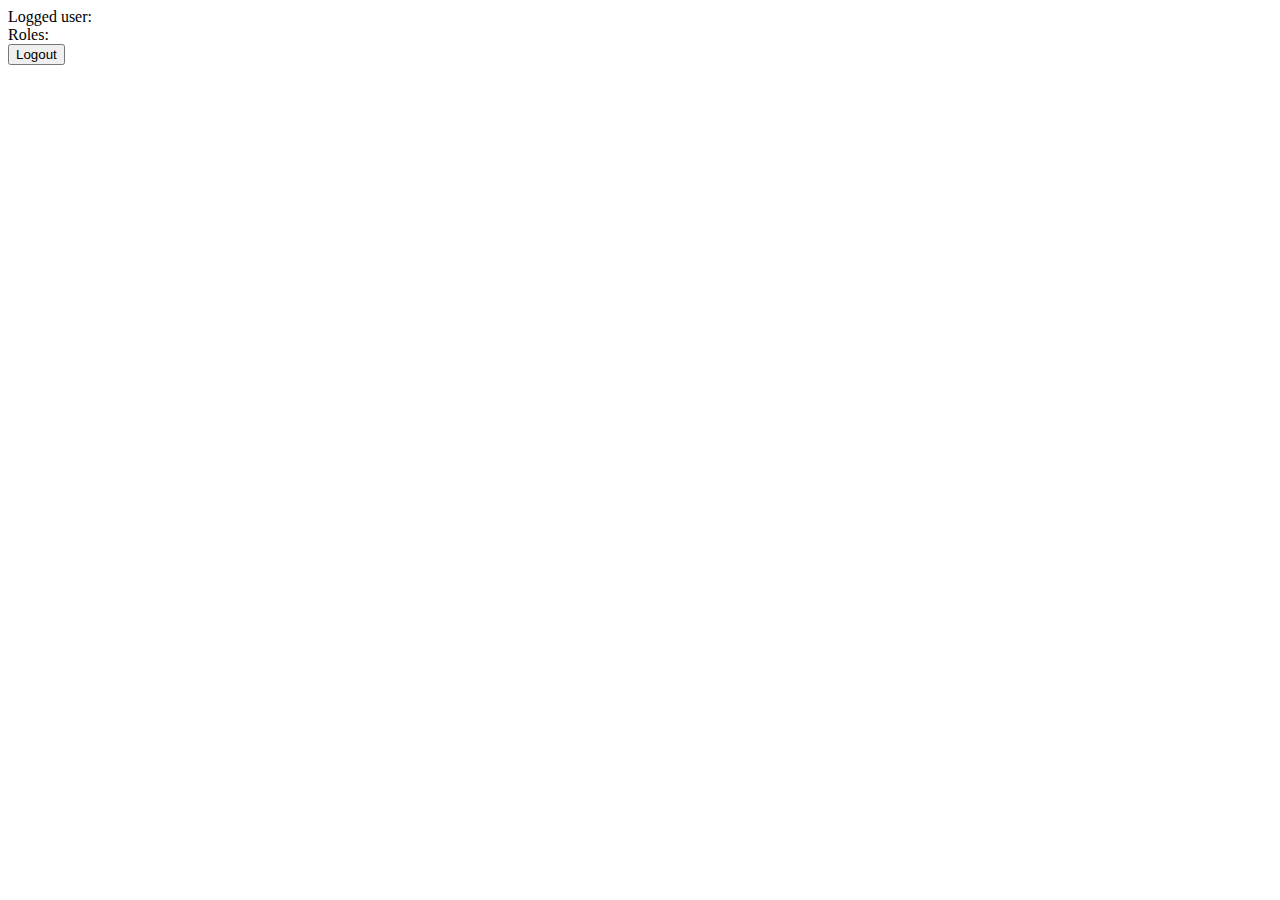
<file: myContact/src/main/resources/templates/index.html>
<!DOCTYPE html>
<html xmlns:th="http://www.thymeleaf.org" 
      xmlns:sec="http://www.thymeleaf.org/thymeleaf-extras-springsecurity4">
<head>
<meta charset="UTF-8">
<title>Index Page</title>
<link href="../static/css/style.css" th:href="@{/css/style.css}" rel="stylesheet" />
</head>
<body>
 Logged user: <span sec:authentication="name"></span> <br/> 
    Roles: <span sec:authentication="principal.authorities"></span>
    <form action="#" th:action="@{/logout}" method="POST">
        <button type="submit">Logout</button>
    </form>

</body>
</html>
</file>
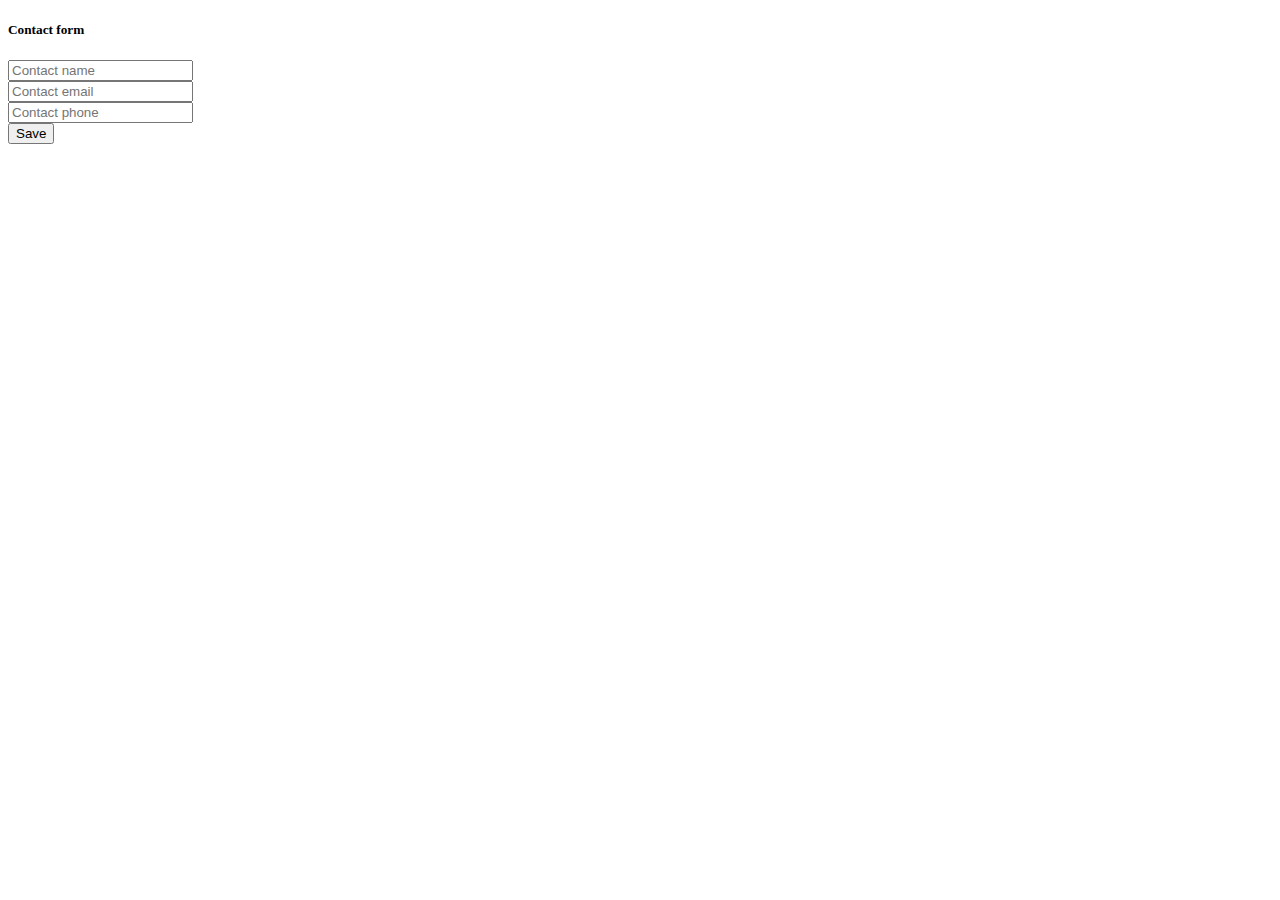
<file: myContact/src/main/resources/templates/form.html>
<!DOCTYPE html>
<html xmlns:th="http://www.thymeleaf.org">
<head th:replace="layout :: head"></head>

<body>
	<nav th:replace="layout :: header"></nav>

	<div class="container" id="main-content">
		<div class="row d-flex justify-content-center">
			<form style="min-width: 300px;" action="#"
				th:action="@{/contact/save}" th:object="${contact}" method="post"
				novalidate="novalidate">
				<h5 class="text-center">Contact form</h5>

				<input type="hidden" th:field="*{id}" />
				
				<div class="form-group">
					<input class="form-control" type="text" placeholder="Contact name"
						th:field="*{name}" th:errorclass="field-error" /> <em
						th:if="${#fields.hasErrors('name')}" th:errors="*{name}"></em>
				</div>

				<div class="form-group">
					<input class="form-control" type="email"
						placeholder="Contact email" th:field="*{email}"
						th:errorclass="field-error" /> <em
						th:if="${#fields.hasErrors('email')}" th:errors="*{email}"></em>

				</div>

				<div class="form-group">
					<input class="form-control" type="text" placeholder="Contact phone"
						th:field="*{phone}" />
				</div>

				<div class="form-group">
					<button type="submit" class="btn btn-block btn-primary">
						<i class="fa fa-save"></i> Save
					</button>
				</div>
			</form>
		</div>
	</div>
	<!-- /.container -->

	<footer th:replace="layout :: footer"></footer>
</body>
</html>
</file>
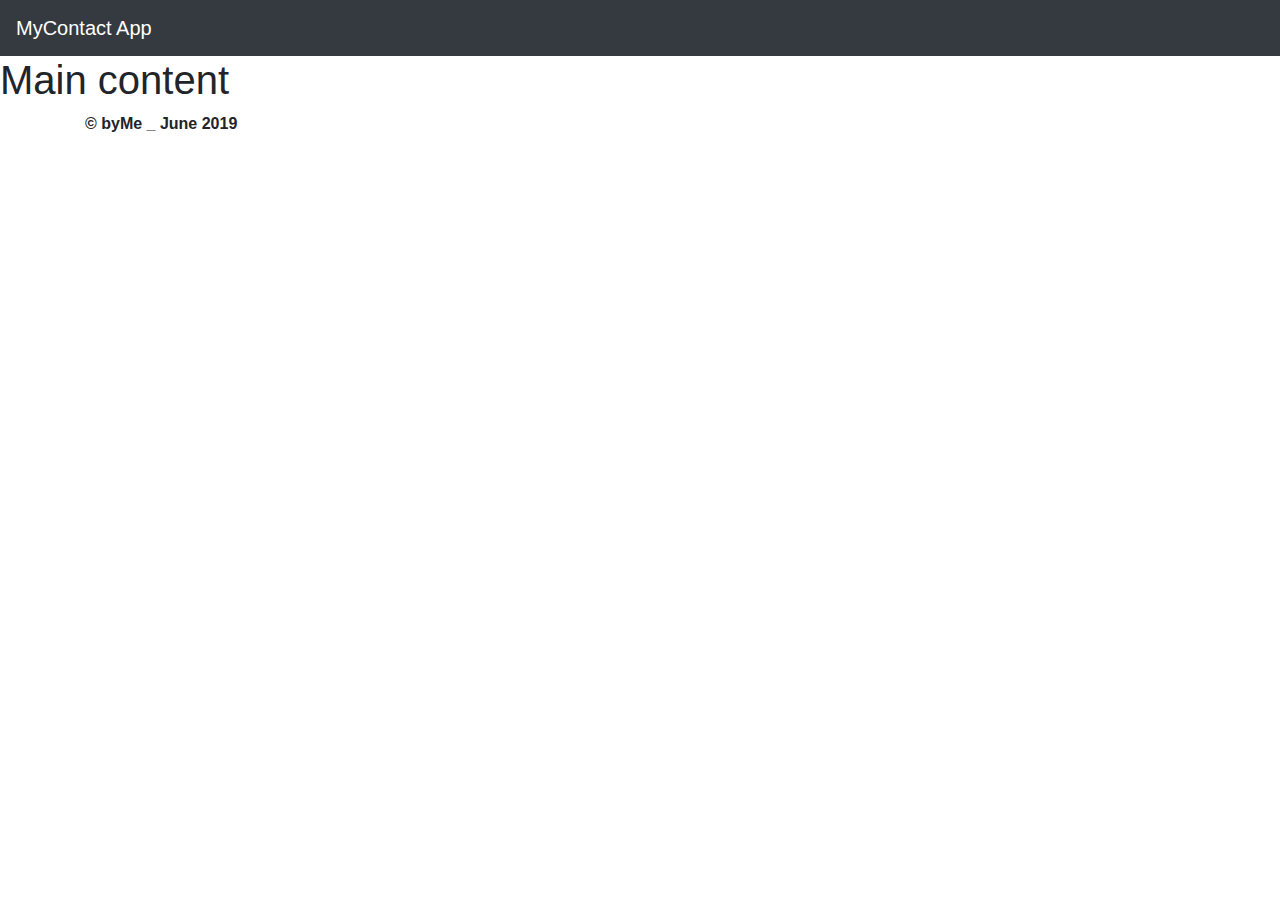
<file: myContact/src/main/resources/templates/layout.html>
<!DOCTYPE html>
<html xmlns:th="http://www.thymeleaf.org">
<head th:fragment="head">
    <!-- Required meta tags -->
    <meta charset="utf-8" />
    <meta name="viewport" content="width=device-width, initial-scale=1, shrink-to-fit=no" />

    <title>MyContact App</title>
    <link href="../static/images/logo.png" th:href="@{/images/logo.png}" rel="shortcut icon" />

    <!-- Bootstrap CSS -->
    <link href="https://maxcdn.bootstrapcdn.com/bootstrap/4.0.0/css/bootstrap.min.css" rel="stylesheet" integrity="sha384-Gn5384xqQ1aoWXA+058RXPxPg6fy4IWvTNh0E263XmFcJlSAwiGgFAW/dAiS6JXm" crossorigin="anonymous" />
    <!-- Font Awesome -->
    <link href="https://stackpath.bootstrapcdn.com/font-awesome/4.7.0/css/font-awesome.min.css" rel="stylesheet" integrity="sha384-wvfXpqpZZVQGK6TAh5PVlGOfQNHSoD2xbE+QkPxCAFlNEevoEH3Sl0sibVcOQVnN" crossorigin="anonymous" />
    <!-- Custom style -->
    <link href="../static/css/style.css" th:href="@{/css/style.css}" rel="stylesheet" />

    <!-- Optional JavaScript -->
    <!-- jQuery first, then Popper.js, then Bootstrap JS -->
    <script src="https://code.jquery.com/jquery-3.2.1.slim.min.js" integrity="sha384-KJ3o2DKtIkvYIK3UENzmM7KCkRr/rE9/Qpg6aAZGJwFDMVNA/GpGFF93hXpG5KkN" crossorigin="anonymous"></script>
    <script src="https://cdnjs.cloudflare.com/ajax/libs/popper.js/1.12.9/umd/popper.min.js" integrity="sha384-ApNbgh9B+Y1QKtv3Rn7W3mgPxhU9K/ScQsAP7hUibX39j7fakFPskvXusvfa0b4Q" crossorigin="anonymous"></script>
    <script src="https://maxcdn.bootstrapcdn.com/bootstrap/4.0.0/js/bootstrap.min.js" integrity="sha384-JZR6Spejh4U02d8jOt6vLEHfe/JQGiRRSQQxSfFWpi1MquVdAyjUar5+76PVCmYl" crossorigin="anonymous"></script>
</head>

<body>
    <nav th:fragment="header" class="navbar navbar-dark bg-dark">
        <a class="navbar-brand" href="#">MyContact App</a>
    </nav>

    <h1>Main content</h1>

    <footer th:fragment="footer" class="container">
        <strong>&copy; byMe _ June 2019</strong>
    </footer>

</body>
</html>
</file>
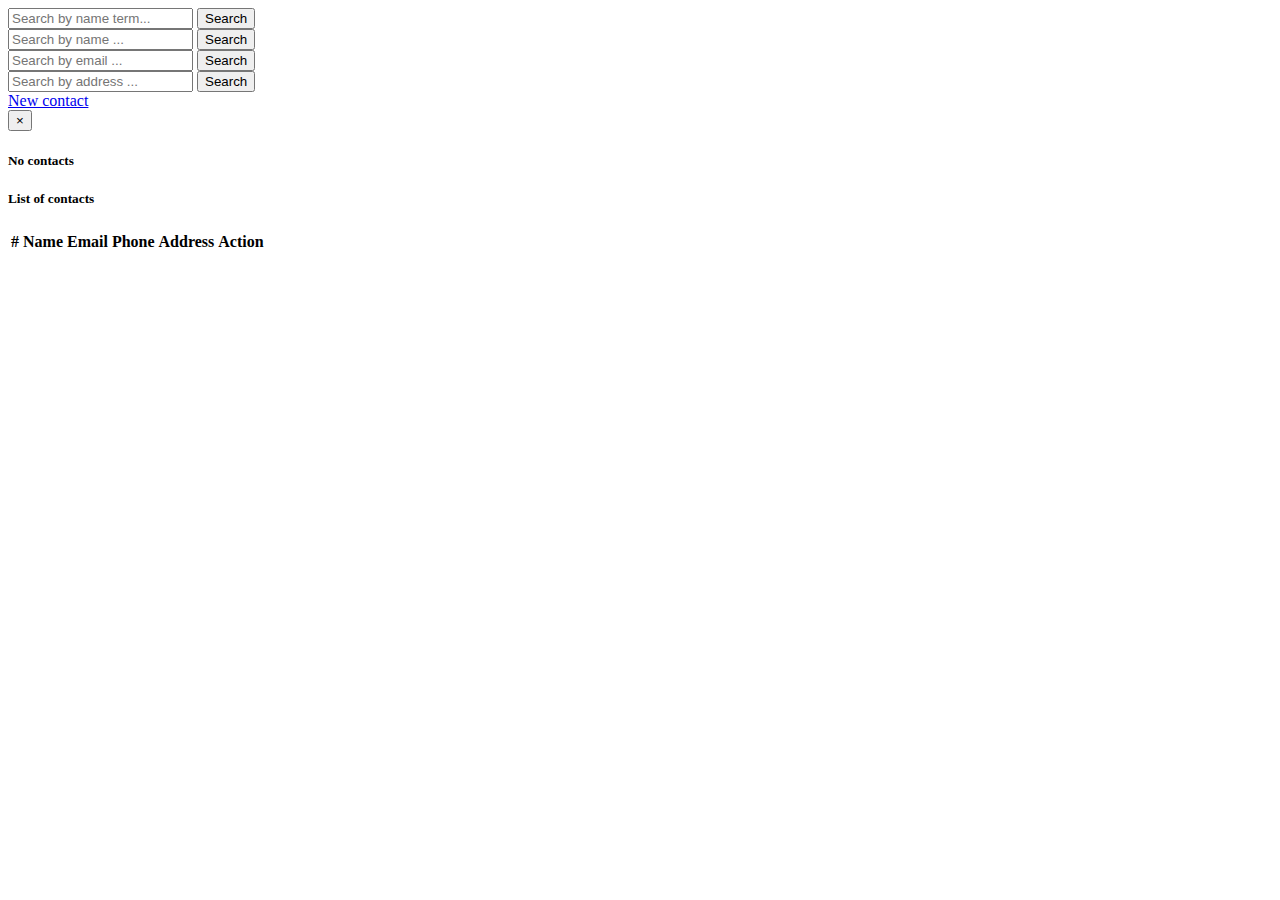
<file: myContact/src/main/resources/templates/list.html>
<!DOCTYPE html>
<html xmlns:th="http://www.thymeleaf.org">
<head th:replace="layout :: head">
</head>

<body>

	<nav th:replace="layout :: header"></nav>

	<div class="container" id="main-content">
		<div class="row">
			<div class="col-6 no-padding">
				<form class="form-inline" action="#" th:action="@{/contact/search}"
					method="get">
					<input class="form-control mr-sm-2" type="search" name="term"
						placeholder="Search by name term..." />
					<button class="btn btn-primary" type="submit">
						<i class="fa fa-search"></i> Search
					</button>
				</form>
			
				<form class="form-inline" action="#" th:action="@{/contact/searchbyname}"
					method="get">
					<input class="form-control mr-sm-2" type="search" name="name"
						placeholder="Search by name ..." />
					<button class="btn btn-primary" type="submit">
						<i class="fa fa-search"></i> Search
					</button>
				</form>
				
				<form class="form-inline" action="#" th:action="@{/contact/searchbyemail}"
					method="get">
					<input class="form-control mr-sm-2" type="search" name="email"
						placeholder="Search by email ..." />
					<button class="btn btn-primary" type="submit">
						<i class="fa fa-search"></i> Search
					</button>
				</form>
				
				<form class="form-inline" action="#" th:action="@{/contact/searchbyaddress}"
					method="get">
					<input class="form-control mr-sm-2" type="search" name="address"
						placeholder="Search by address ..." />
					<button class="btn btn-primary" type="submit">
						<i class="fa fa-search"></i> Search
					</button>
				</form>
			</div>

			<div class="col-6 no-padding">
				<a href="#" th:href="@{/contact/add}"
					class="btn btn-success float-right"> <i
					class="fa fa-plus-square"></i> New contact
				</a>
			</div>
		</div>

		<div class="row mt-4">
			<div th:if="${successMessage}"
				class="alert alert-success alert-dismissible fade show" role="alert">
				<span th:text="${successMessage}"></span>
				<button type="button" class="close" data-dismiss="alert"
					aria-label="Close">
					<span aria-hidden="true">&times;</span>
				</button>
			</div>
			<th:block th:if="${#lists.isEmpty(contacts)}">
				<h5>No contacts</h5>
			</th:block>

			<th:block th:unless="${#lists.isEmpty(contacts)}">
				<div class="table-responsive">
					<h5>List of contacts</h5>
					<table class="table table-bordered table-hover">
						<thead>
							<tr>
								<th>#</th>
								<th>Name</th>
								<th>Email</th>
								<th>Phone</th>
								<th>Address</th>
								<th>Action</th>
							</tr>
						</thead>

						<tbody>
							<tr th:each="contact,iterStat : ${contacts}">
								<th scope="row" th:text="${iterStat.count}"></th>
								<td th:text="${contact.name}"></td>
								<td th:text="${contact.email}"></td>
								<td th:text="${contact.phone}"></td>
								<td th:text="${contact.address.addressName}"></td>
								<td><a href="#" class="mr-sm-2 text-primary"
									th:href="@{/contact/{id}/edit(id=${contact.id})}"> <i
										class="fa fa-pencil"></i>
								</a> <a href="#" class="text-danger"
								th:href="@{/contact/{id}/delete(id=${contact.id})}"> 
								<i class="fa fa-trash"></i>
								</a></td>
							</tr>
						</tbody>
					</table>
				</div>
			</th:block>
		</div>
	</div>
	<!-- /.container -->

	<footer th:replace="layout :: footer"></footer>

</body>
</html>
</file>
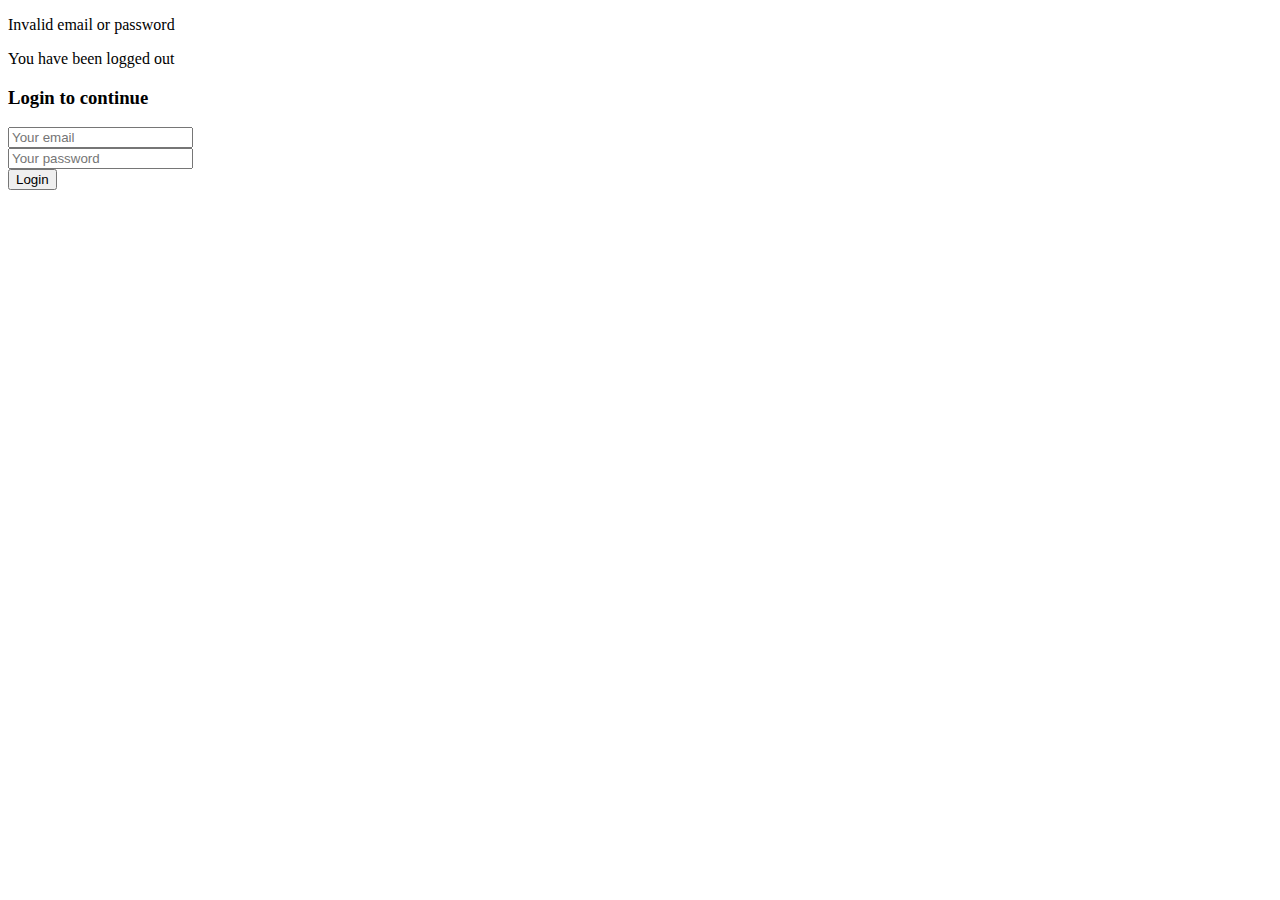
<file: myContact/src/main/resources/templates/login.html>
<!DOCTYPE html>
<html xmlns:th="http://www.thymeleaf.org" 
      xmlns:sec="http://www.thymeleaf.org/thymeleaf-extras-springsecurity4">
<head>
<meta charset="UTF-8">
<title>Login page</title>
<link href="../static/css/style.css" th:href="@{/css/style.css}" rel="stylesheet" />
</head>
<body>
<div class="main-content">
        <p th:if="${param.error}" class="error">Invalid email or password</p>
        <p th:if="${param.logout}" class="success">You have been logged out</p>
        <h3>Login to continue</h3>
        <form th:action="@{/login}" method="POST">
            <input type="text" name="email" placeholder="Your email" /><br />
            <input type="password" name="password" placeholder="Your password" /><br />
            <button type="submit">Login</button> <br />
        </form>

    </div>
</body>
</html>
</file>
